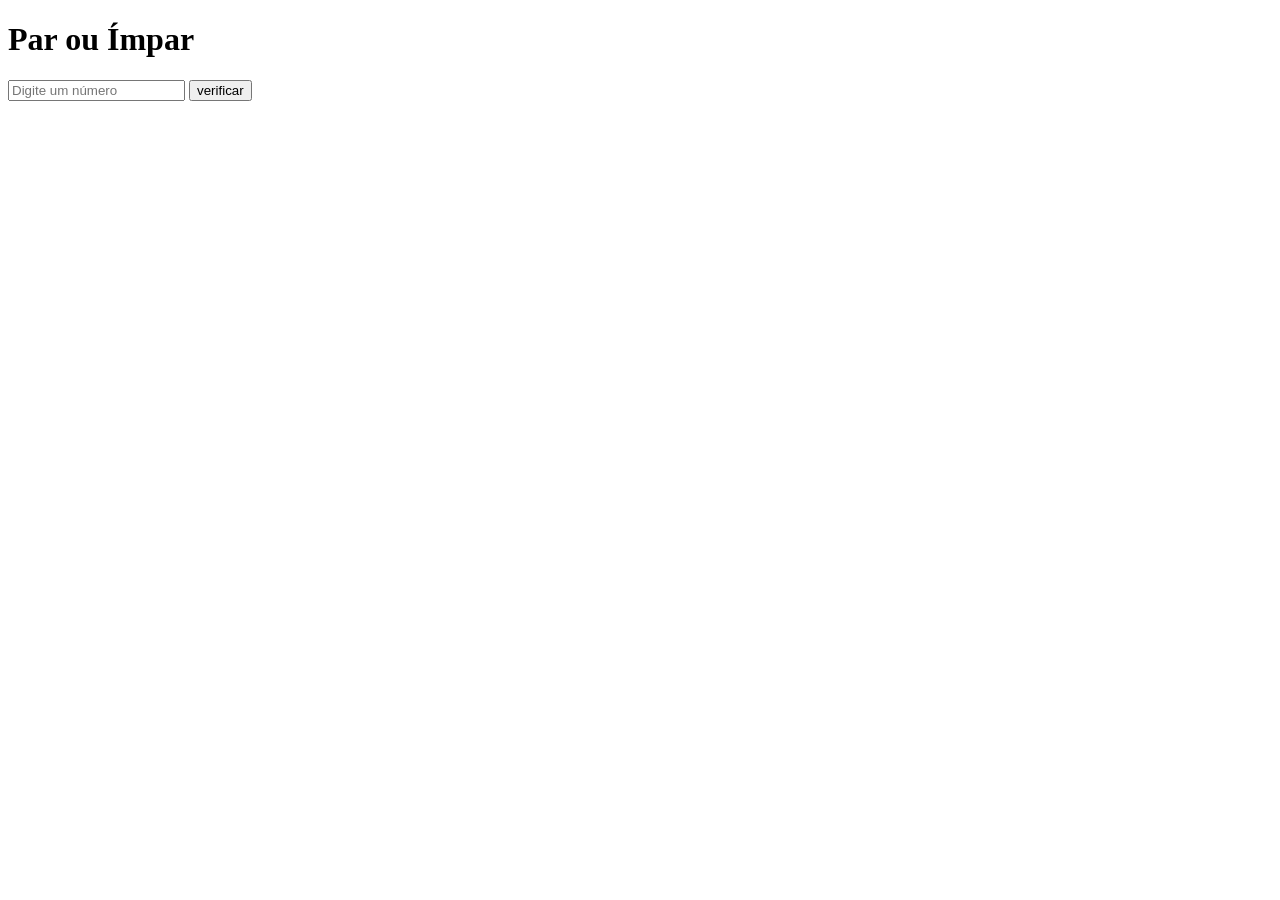
<file: atividade.00018/index.html>
<!DOCTYPE html>
<html lang="Pt-Br">
<head>
    <meta charset="UTF-8">
    <meta name="viewport" content="width=device-width, initial-scale=1.0">
    <title>Par ou Ímpar</title>
    </head>
<body>
    <h1>Par ou Ímpar</h1>
    <input type="number" id="numero" placeholder="Digite um número" />
    <button onclick="verificarNumero()">
        verificar
    </button>
    <p id="resultado"></p>

    <script src="script.js"></script>
</body>
</html>
</file>
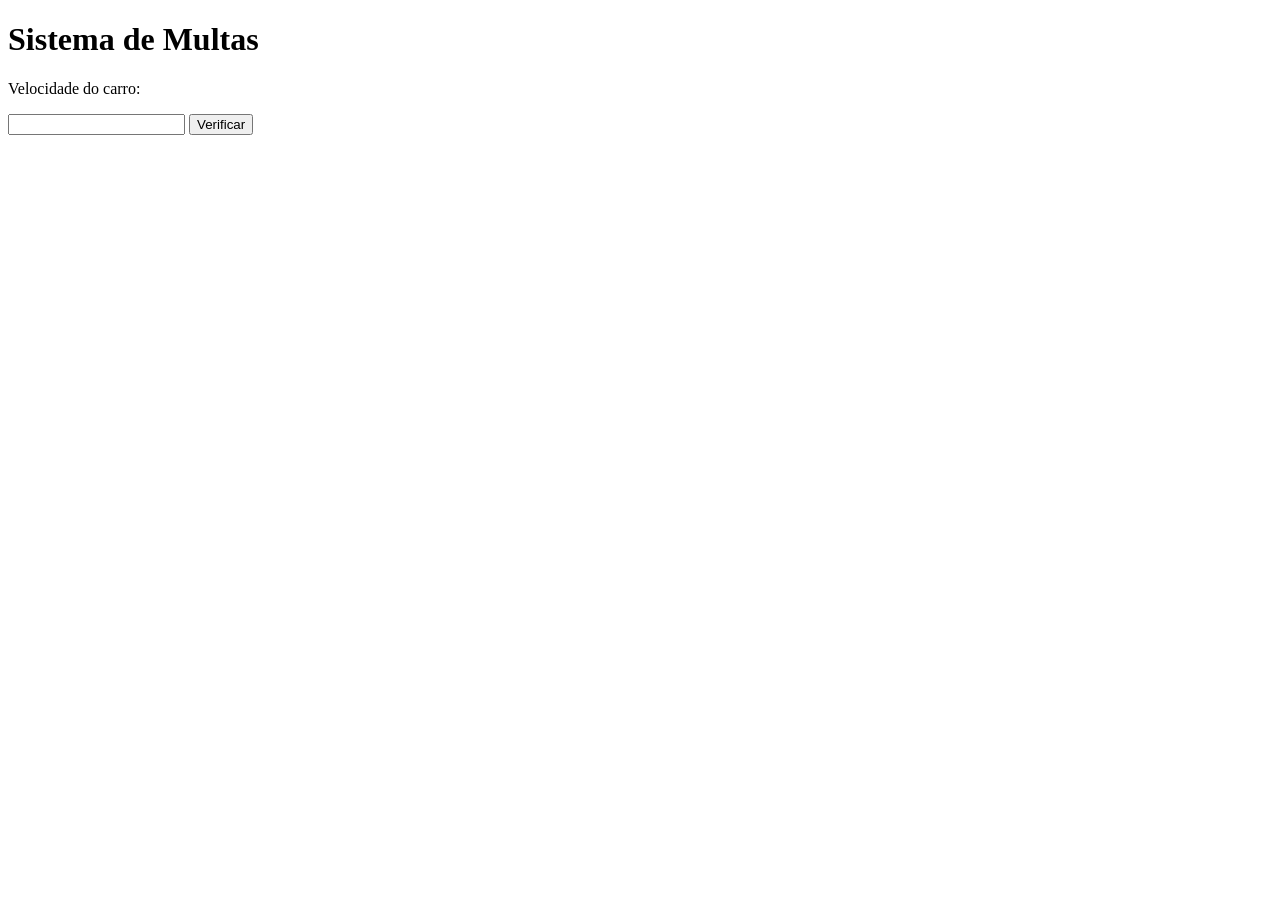
<file: atividade.0017/index.html>
<!DOCTYPE html>
<html lang=" Pt-Br">
<head>
 </body>
    <meta charset="UTF-8">
    <meta name="viewport" content="width=device-width, initial-scale=1.0">
    <title>DETRAN</title>
    <h1>Sistema de Multas</h1>

    <p>Velocidade do carro:<p>
    <input type="number" name="" id="Velocidade">
    <input type="button" value="Verificar" onclick="verificar()">
    <div id="resultado"></div> 
    <script src="script.js</script>
</html>
</file>
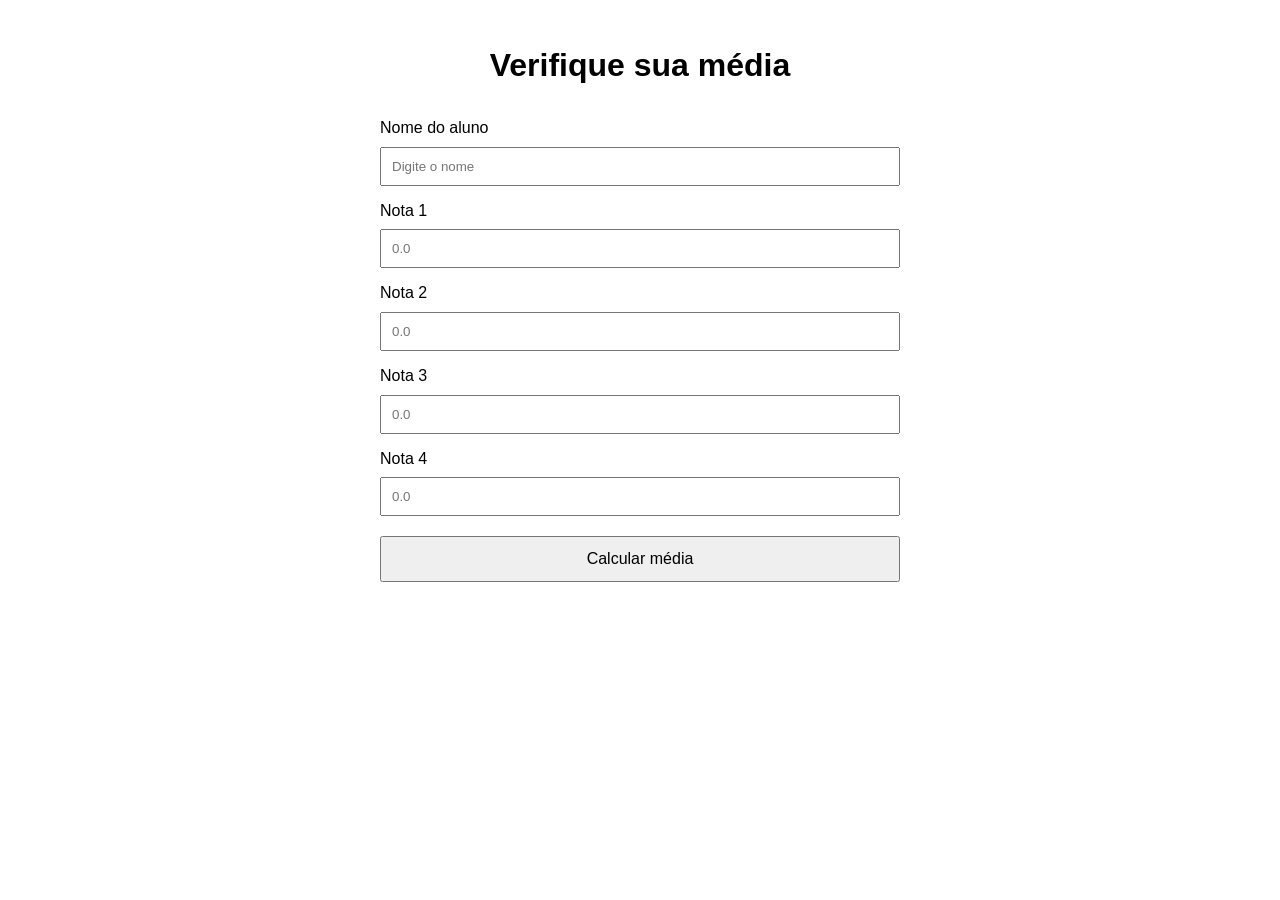
<file: atividade.0019/index.html>
<!DOCTYPE html>
<html lang="pt-BR">
<head>
    <meta charset="UTF-8">
    <meta name="viewport" content="width=device-width, initial-scale=1.0">
    <title>Cálculo de Média</title>
    <style>
        body {
            font-family: Arial, sans-serif;
            max-width: 520px;
            margin: 40px auto;
            padding: 0 16px;
            line-height: 1.6;
        }
        h1 {
            text-align: center;
            margin-bottom: 24px;
        }
        label {
            display: block;
            margin-top: 12px;
        }
        input[type="text"], input[type="number"] {
            width: 100%;
            padding: 10px;
            margin-top: 6px;
            box-sizing: border-box;
        }
        button {
            margin-top: 20px;
            padding: 12px 18px;
            width: 100%;
            font-size: 16px;
            cursor: pointer;
        }
        .resultado {
            margin-top: 24px;
            padding: 16px;
            border: 1px solid #ccc;
            background: #f9f9f9;
            border-radius: 8px;
        }
        .aprovado {
            color: #1a7f1a;
            font-weight: bold;
        }
        .reprovado {
            color: #c22;
            font-weight: bold;
        }
    </style>
</head>
<body>
    <h1>Verifique sua média</h1>

    <form id="mediaForm">
        <label for="nome">Nome do aluno</label>
        <input type="text" id="nome" placeholder="Digite o nome" required />

        <label for="nota1">Nota 1</label>
        <input type="number" id="nota1" min="0" max="10" step="0.1" placeholder="0.0" required />

        <label for="nota2">Nota 2</label>
        <input type="number" id="nota2" min="0" max="10" step="0.1" placeholder="0.0" required />

        <label for="nota3">Nota 3</label>
        <input type="number" id="nota3" min="0" max="10" step="0.1" placeholder="0.0" required />

        <label for="nota4">Nota 4</label>
        <input type="number" id="nota4" min="0" max="10" step="0.1" placeholder="0.0" required />

        <button type="submit">Calcular média</button>
    </form>

    <div id="resultado" class="resultado" hidden></div>

    <script>
        document.getElementById('mediaForm').addEventListener('submit', function (event) {
            event.preventDefault();

            const nome = document.getElementById('nome').value.trim();
            const nota1 = parseFloat(document.getElementById('nota1').value);
            const nota2 = parseFloat(document.getElementById('nota2').value);
            const nota3 = parseFloat(document.getElementById('nota3').value);
            const nota4 = parseFloat(document.getElementById('nota4').value);

            if (!nome) {
                alert('Digite o nome do aluno.');
                return;
            }

            const notas = [nota1, nota2, nota3, nota4];
            const notasValidas = notas.every(nota => !Number.isNaN(nota) && nota >= 0 && nota <= 10);

            if (!notasValidas) {
                alert('Digite todas as notas entre 0 e 10.');
                return;
            }

            const soma = notas.reduce((acum, valor) => acum + valor, 0);
            const media = soma / notas.length;
            const aprovado = media >= 6;

            const resultado = document.getElementById('resultado');
            resultado.hidden = false;
            resultado.innerHTML = `
                <p><strong>Aluno:</strong> ${nome}</p>
                <p><strong>Média:</strong> ${media.toFixed(2)}</p>
                <p class="${aprovado ? 'aprovado' : 'reprovado'}">
                    ${aprovado ? 'Aprovado' : 'Reprovado'}
                </p>
            `;
        });
    </script>
</body>
</html>
</file>
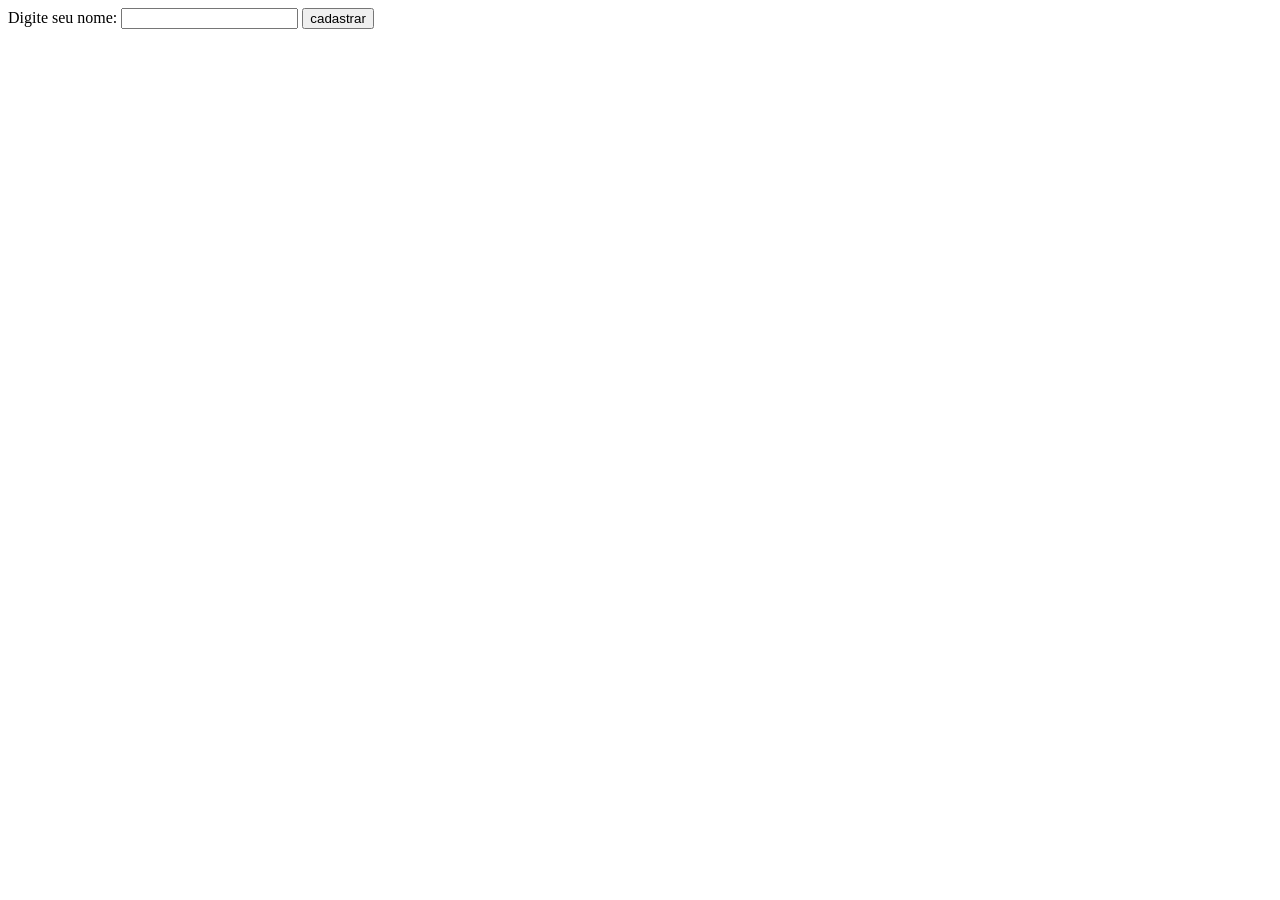
<file: ex00027/index.html>
<!DOCTYPE html>
<html lang="PT-Br">
<head>
    <meta charset="UTF-8">
    <meta name="viewport" content="width=device-width, initial-scale=1.0">
    <title>Document</title>
</head>
<body>
    <label for="nome">Digite seu nome:</label>
    <input type="text" id="nome">
    <input type="button" value="cadastrar" onclick="cadastrar()">
    <div id="resultado"></div>
    <script src="script.js"></script>
</body>
</html>
</file>
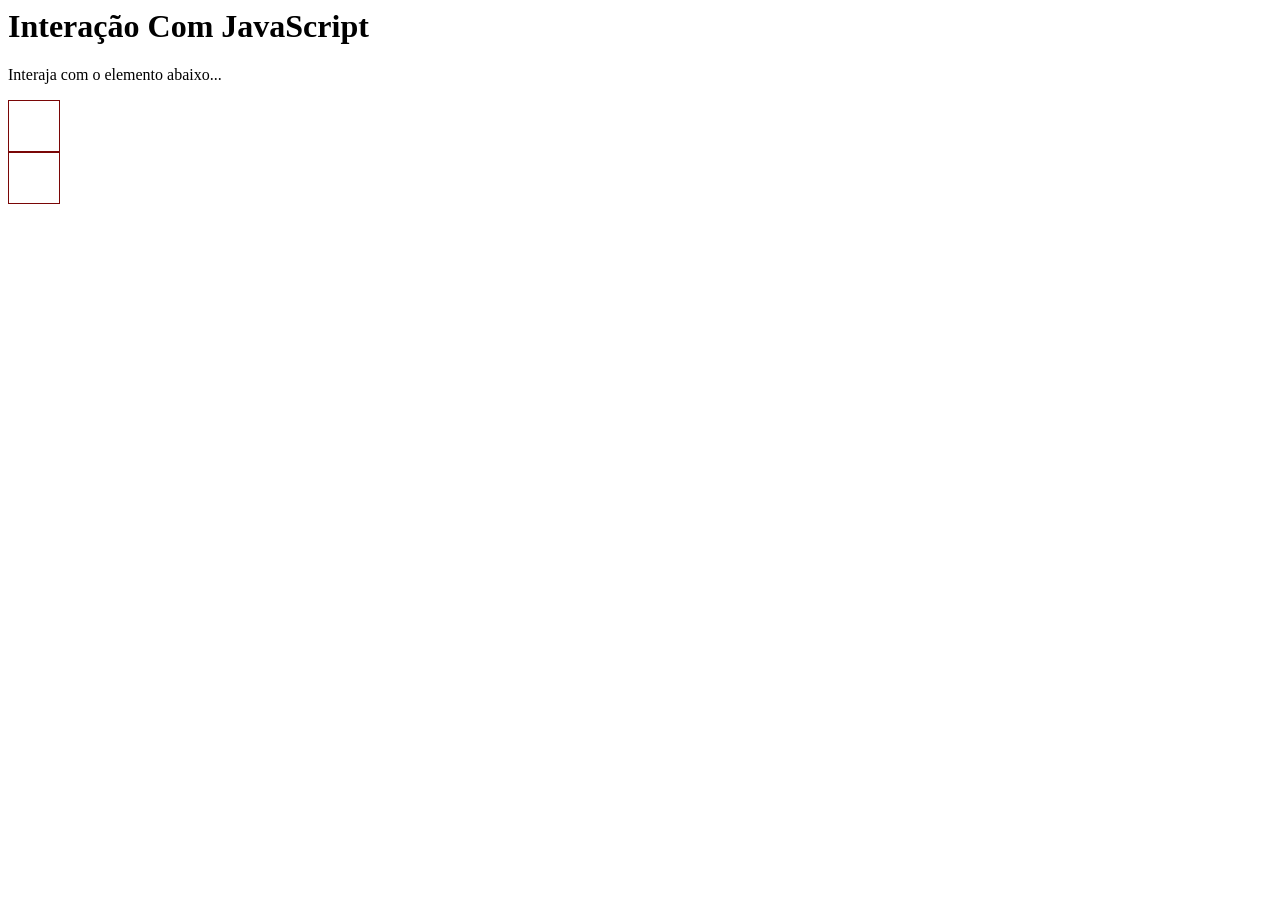
<file: ex0011/index.html>
</head>


<body>
 
 
 <h1 id título>Interação Com JavaScript</h1>
 <link rel="stylesheet" href="style.css">

    <p id="paragrafo">Interaja com o elemento abaixo...</p>
    <div></div>
    <div id="div1" onclick="clicar()" onmouseenter="entrar()"onmouseout="sair
    "></div>
    
    
    <script src="">"script.js"</script>

</body>
</html>
</file>
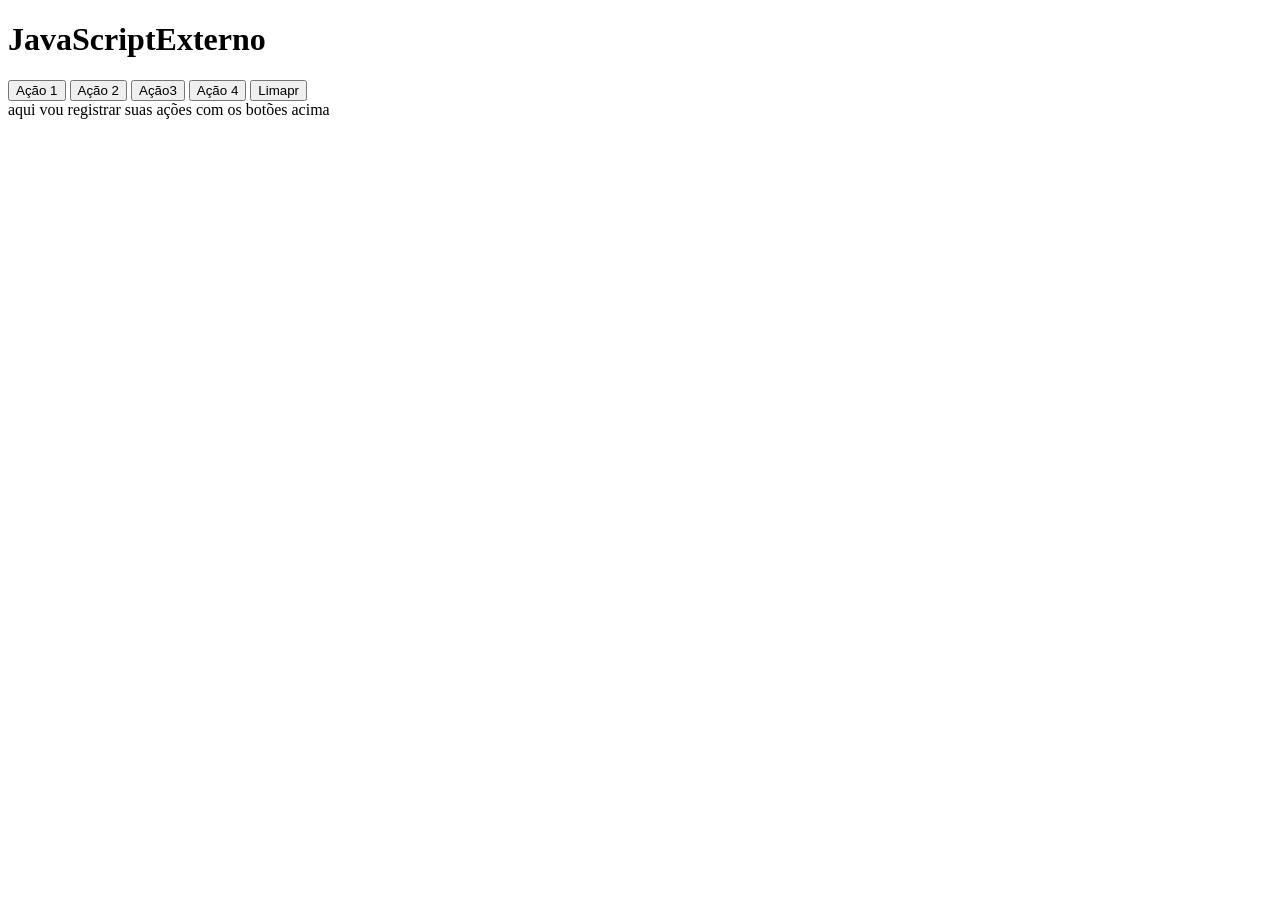
<file: ex0016/index.html>
<!DOCTYPE html>
<html lang="en">
<head>

</body>
    <meta charset="UTF-8">
    <meta name="viewport" content="width=device-width, initial-scale=1.0">
    <title>JavaScriptExterno</title>
    <h1>JavaScriptExterno</h1>
    <button onclick="acao1()">Ação 1</button>
    <button onclick="acao2()">Ação 2</button>
    <button onclick="acao3()">Ação3</button>
    <button onclick="acao4()">Ação 4</button>
    <button onclick="limpar()">Limapr</button>
    <div id="saida"></div>
    <p1>aqui vou registrar suas ações com os botões acima</p1>
        <script src="sript.js"></script>
</body>
</head> 

<body>





    




</body>
</html>
</file>
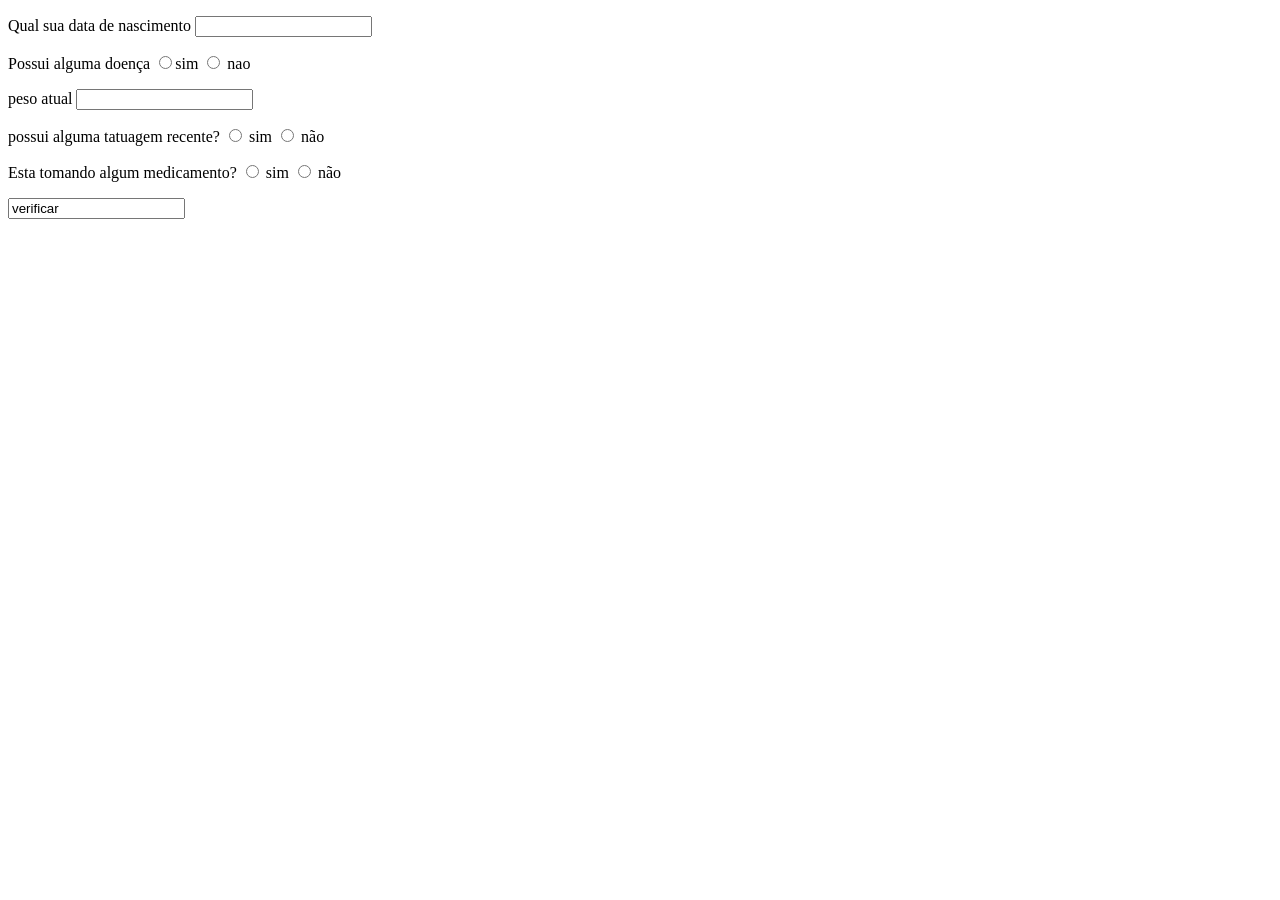
<file: ex0021/index.html>
<!DOCTYPE html>
<html lang="en">
<head>
    <meta charset="UTF-8">
    <meta name="viewport" content="width=device-width, initial-scale=1.0">
    <title>Doação de Sangue</title>
</head>
<body>
    <p>
        <label for="Qual sua data de nascimento?">Qual sua data de nascimento</label>
        <input typer="date" name="nascimento" id="nascimento">
    </p>
    <p>
        <label for="possui alguma doença?">Possui alguma doença</label>
        <input type="radio" name="sick" id="inputyessick" value="sim"
        <label for="">sim</label>
        <input type="radio" name="sick" id="inputnosick" value="no">
        <label for="inputnosick">nao</label>
    </p>
    <p>
        <label for="peso">peso atual</label>
        <input type="number" id="peso">
    </p>
    <p>
        <label for="">possui alguma tatuagem recente? </label>
        <input type="radio" name="tattoo" id="iptyestatoo" value="yes">
        <label for="inputYesTatoo">sim</label>
        <input type="radio" name="tattoo" id="inputNoTattoo" value="no" required>
        <label for="inputNoTattoo" >não</label>
    </p>
<p>
    <label for="">Esta tomando algum medicamento?</label>
    <input type="radio" name="medicine" id="inputyesmedicine" value="yes">
    <label for="">sim</label>
    <input type="radio" name="medicine" id="ipuntnomedicina" value="no">
    <label for="">não</label>
</p>
<input typ="button" value="verificar" onclick="verificar()">
<p id="resultado"></p>
<script src="script.js"></script>



</body>
</html>
</file>
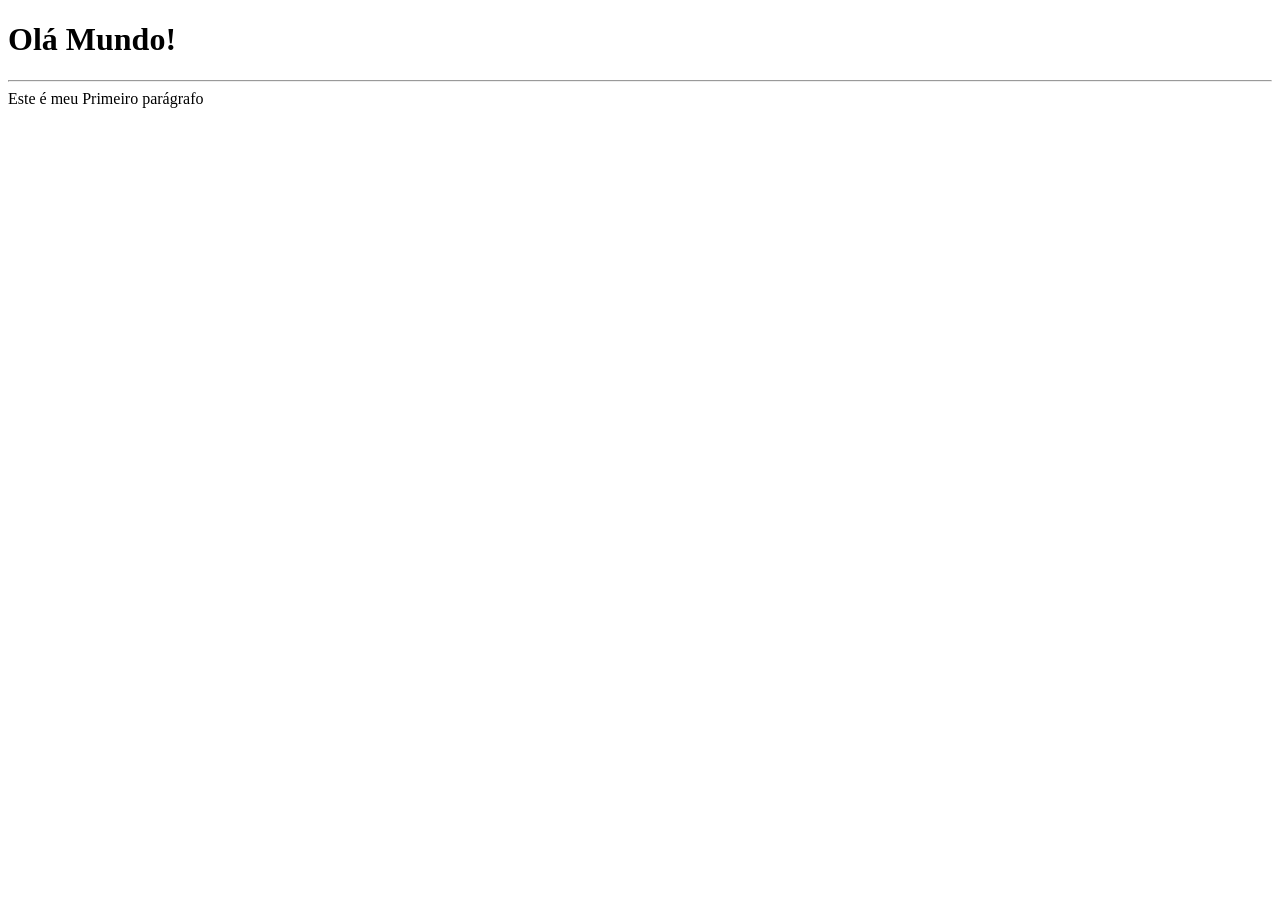
<file: ex008/index.html>
<!DOCTYPE html>
<html lang="pt-BR">
<head>
    <meta charset="UTF-8">
    <meta name="viewport" content="width=device-width, initial-scale=1.0">
    <title>Document</title>
</head>
<body>
    <h1>Olá Mundo!</h1>
    <hr 
    <p> Este é meu Primeiro parágrafo</p> 
</body>
</html>
    <console.log('script no html')></console.log>
</script>
</file>
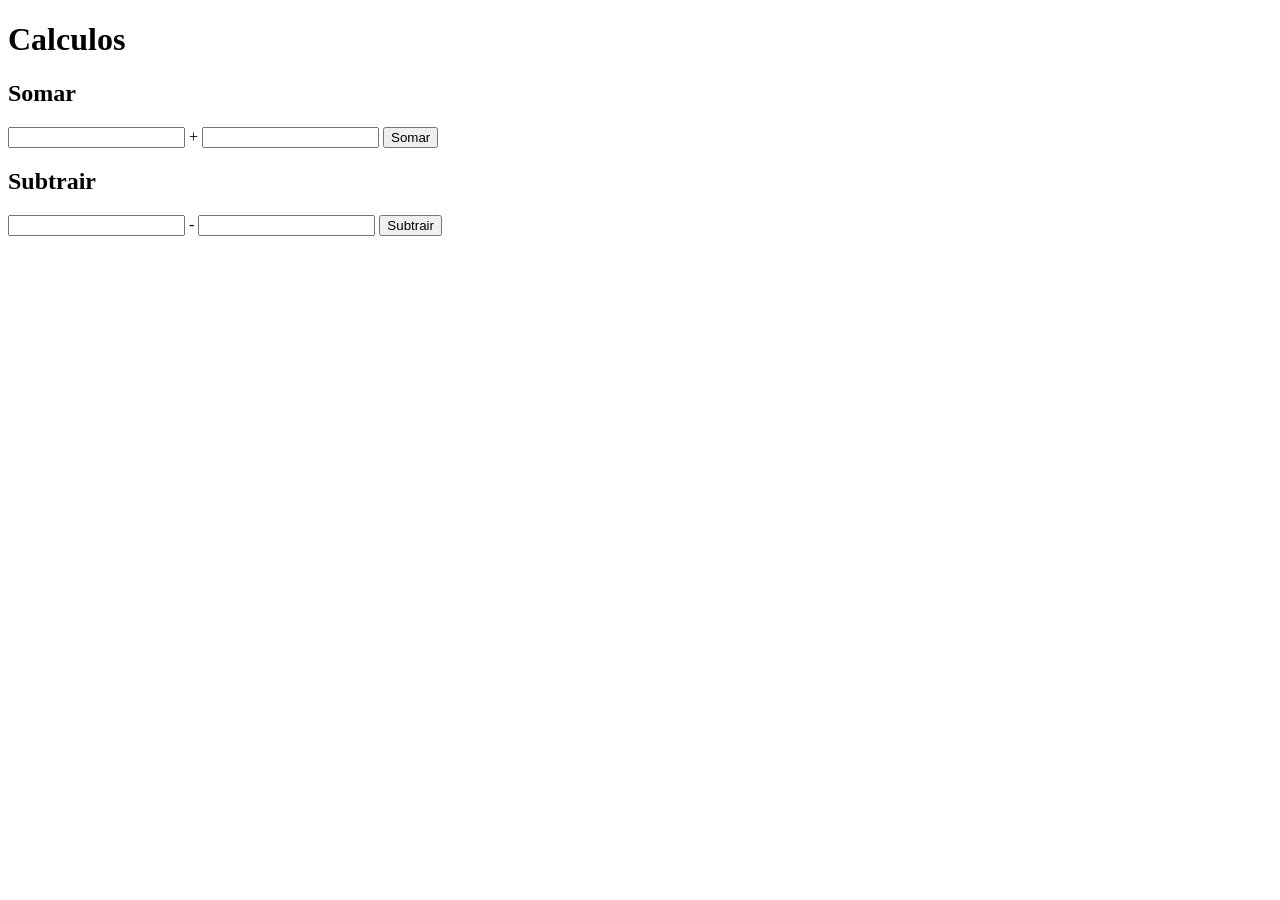
<file: ex013/index.html>
<!DOCTYPE html>
<html lang="en">
<head>
    <meta charset="UTF-8">
    <meta name="viewport" content="width=device-width, initial-scale=1.0">
    <title>Document</title>
</head>
<body>
    <h1>Calculos</h1>
    <h2>Somar</h2>
    <input type="number" id="aNum1">
    +
    <input type="number" id="aNum2">
    <input type="button" value="Somar" onclick="somar()">

    <h2>Subtrair</h2>
    <input type="number" id="sNum1">
    -
    <input type="number" id="sNum2">
    <input type="button" value="Subtrair" onclick="subtrair()">

    <div id="sResultado"></div>
    <script src="script.js"></script>

</body>
</html>
</file>
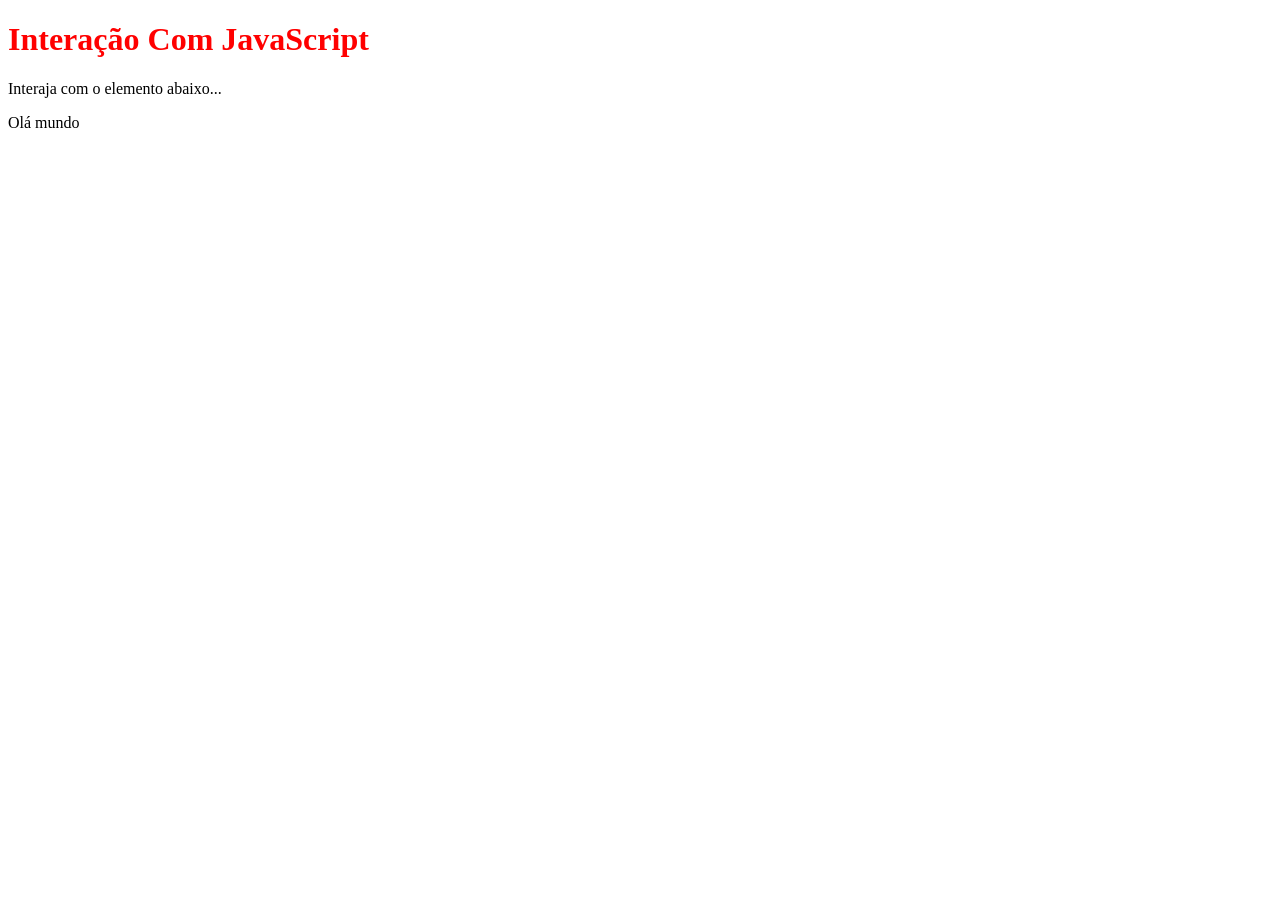
<file: ex009/ex0010/index.html>
<!DOCTYPE html>
<html lang="en">
<head>
    <meta charset="UTF-8">
    <meta name="viewport" content="width=device-width, initial-scale=1.0">
    <title>JavaScript</title>
</head>
<body>
    <h1 id="titulo">Interação Com JavaScript</h1>
    <p id="paragrafo">Interaja com o elemento abaixo...</p>
    <div id="div1"></div>
    <div id="div2"></div>
    <script src="script.js"></script>
</body>
</html>
</file>
<file: ex0011/style.css>
div{
    border: 1px solid rgb(122, 6, 6);
    height: 50px;
    width: 50px;
}
</file>
